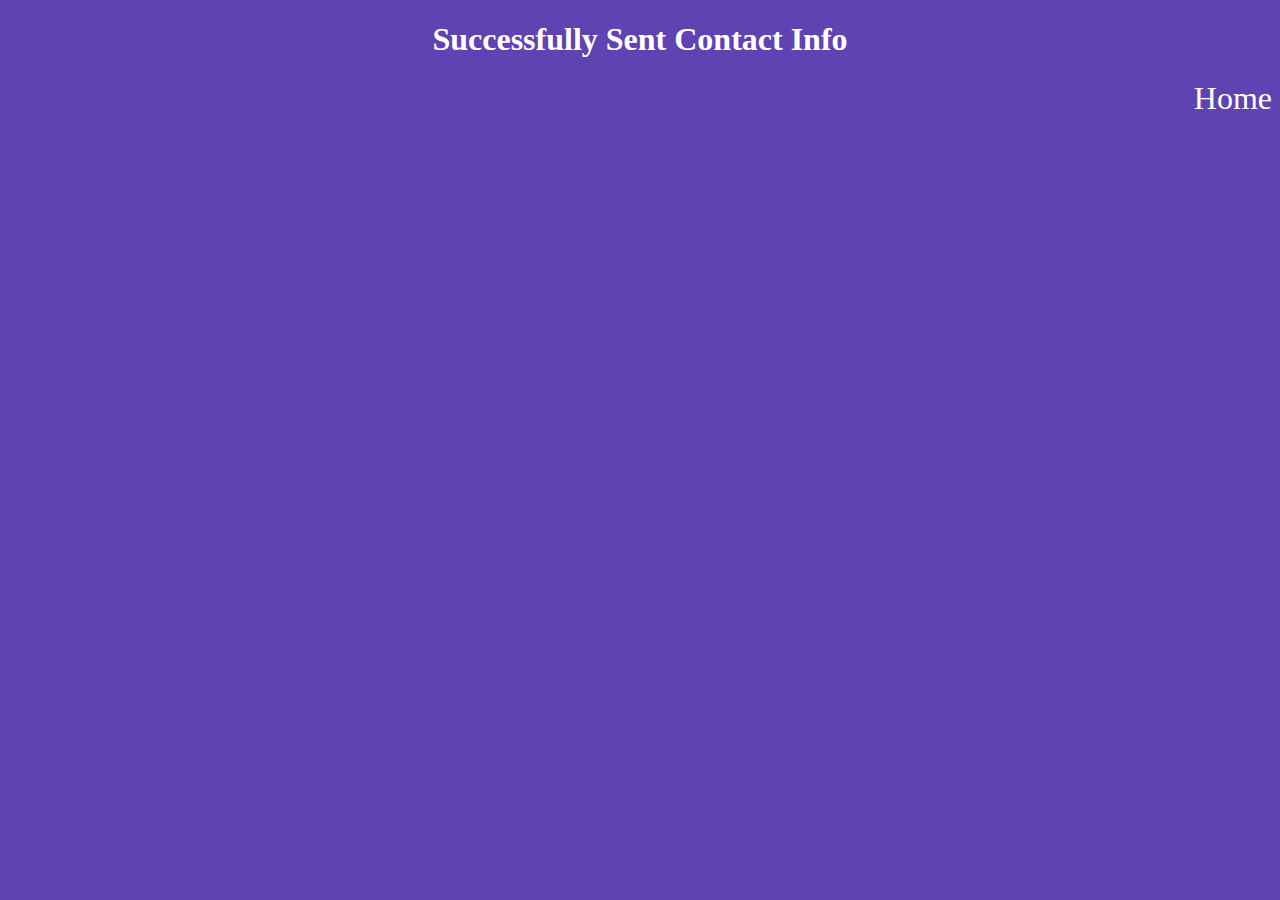
<file: success.html>
<!DOCTYPE html>
<html lang="en">

<head>
  <title>Personal Website</title>
  <link rel="stylesheet" href="./style.css">
</head>

<Body class="home">
  <h1 id="last">Successfully Sent Contact Info</h1>
  <nav>
    <a class="link" href="./index.html">Home</a>
  </nav>
</Body>

</html>
</file>
<file: style.css>
header {
  background-color: #5A5A5A;
  padding: 5px;
  text-align: right;
  color: white
}

nav {
  display: flex;
  justify-content: flex-end;

}

.link{
  text-decoration: none;
  color: white;
  font-size: 2em;
  margin-left: 10px;
}
#current{
  pointer-events: none;
  color: darkgrey;
}
.home {
  background-color: #5f43b2;
}

.home-section {
  text-align: center;
  font-size: 2em;
}

.home-image {
  width: 450px;
  height: 450px;
  display: block;
  margin-left: auto;
  margin-right: auto;
}

.Henry {
  text-align: center;
  font-size: 2em;
  font-family: cursive;
}

.intro {
  text-align: center;
  font-size: 2em;
  padding: 10px 2px;
  border-bottom: solid white;
  margin-bottom: 20px;
  color: whitesmoke;
}

.about-text {
  text-align: center;
  font-size: 2em;
  border-bottom: solid white;
  margin-bottom: 20px;
  color: white;
}

h3 {
  text-align: center;
  font-size: 2em;
  color: white;
}
.phone{
  display: flex;
  flex-wrap: wrap;
  justify-content: space-around;
  align-items: flex-start;
}

.soccer-pic {
  width: 200px;
  height: auto;
  float: inline-start;
  margin-right: 20px;
}

.gym-pic {
  width: 200px;
  height: auto;
  float: right;
  margin-left: 20px;
  clear: right;

}

.gaming-pic {
  width: 150px;
  height: auto;
  float: inline-start;
  margin-right: 20px;
}

.projects {
  text-align: center;
}

.latin {
  background-color: white;
  text-align: center;
  font-size: 1.5em;
  border-bottom: solid white;
  margin-bottom: 20px;
}

.twitter-link {
  width: 50px;
  height: 50px;
  margin: 20px;
}

.twitter {
  background-color: #5A5A5A;
  color: #fff;
  text-align: center;
  padding: 5px 0;
}
.input{
  width: 15%;
  padding: 10px 10px;
  margin: 15px 0;
  display: inline-block;
  border: 3px solid grey;
}
.box{
  width: 50%;
  padding: 10px 10px;
  margin: 15px 0;
  display: inline-block;
  border: 3px solid gray;
}
.submit{
  text-decoration: none;
  width: 50%;
  background-color: green;
  color: white;
  padding: 10px 10px;
  margin: 15px 0;
  cursor: pointer;
}
.submit:hover{
background-color: #45a049
}
.contact {
  border-radius: 45px;
  background-color: #3a3153;
  padding: 20px;
  color: white;
}
#last{
  display: flex;
  justify-content: center;
  color: white;
}
</file>
